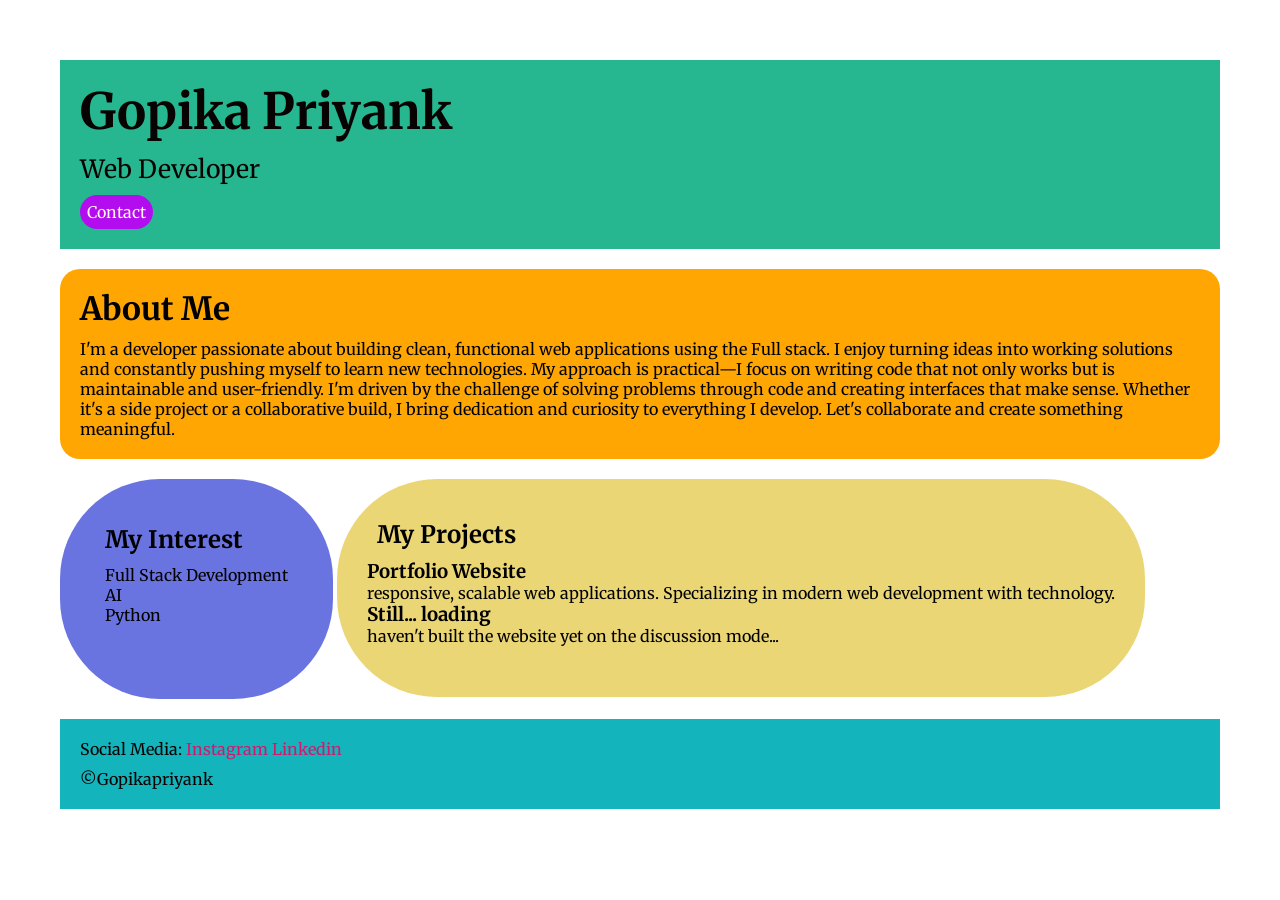
<file: index.html>
<!DOCTYPE html>
<html lang="en">

<head>
    <meta charset="UTF-8">
    <meta name="viewport" content="width=device-width, initial-scale=1.0">
    <title>PORTFOLIO</title>
    <link rel="stylesheet" href="style.css">

    <link rel="preconnect" href="https://fonts.googleapis.com">
    <link rel="preconnect" href="https://fonts.gstatic.com" crossorigin>
    <link
        href="https://fonts.googleapis.com/css2?family=Cormorant+Garamond:ital,wght@0,300..700;1,300..700&family=Dancing+Script:wght@400..700&family=Emilys+Candy&family=Great+Vibes&family=Gveret+Levin&family=Merriweather:ital,opsz,wght@0,18..144,300..900;1,18..144,300..900&display=swap"
        rel="stylesheet">

</head>


<body>
    <div class="container">

        <div class="section-one">
            <h1 class="section-one__name">Gopika Priyank</h1>
            <p class="section-one__role">Web Developer</p>

            <a class="section-one__contact" href="contact.html">Contact</a>
        </div>




        <div class="section-two">

            <h1 class="section-two__title">About Me</h1>

            <p class="section-two__description">I'm a developer passionate about building clean, functional web
                applications
                using the Full stack. I enjoy
                turning ideas into working solutions and constantly pushing myself to learn new technologies. My
                approach is
                practical—I focus on writing code that not only works but is maintainable and user-friendly. I'm driven
                by
                the
                challenge of solving problems through code and creating interfaces that make sense. Whether it's a side
                project
                or a collaborative build, I bring dedication and curiosity to everything I develop. Let's collaborate
                and
                create
                something meaningful.</p>
        </div>


        <div class="section-three">
            <h2 class="section-three__title">My Interest</h2>

            <ul class="section-three__description">
                <li>Full Stack Development</li>
                <li>AI</li>
                <li>Python</li>
            </ul>
        </div>


        <div class="section-four">
            <h2 class="section-four__title">My Projects</h2>

            <ul class="section-four__description">
                <li>
                    <h3>Portfolio Website</h3>
                    <p> responsive, scalable web applications.
                        Specializing in
                        modern web development with
                        technology.</p>
                </li>
                <li>
                    <h3>Still... loading</h3>
                    <p>haven't built the website yet on the discussion mode...</p>
                </li>

            </ul>
        </div>

        <div class="section-five">
            <p class="section-five__title">Social Media:

                <a href="https://www.instagram.com/smiley_soul_aura?stkn=dHFhaXRjaW5oZGVs">Instagram</a>
                <a
                    href="https://www.linkedin.com/in/gopika-priyank-1aaa77308/#:~:text=www.linkedin.com/in/gopika%2Dpriyank%2D1aaa77308">Linkedin</a>
            </p>

            <p class="section-five__description">&copyGopikapriyank</p>
        </div>

    </div>
</body>

</html>

<!--use vertical align for the containers with it needs to aligned correctly-->
</file>
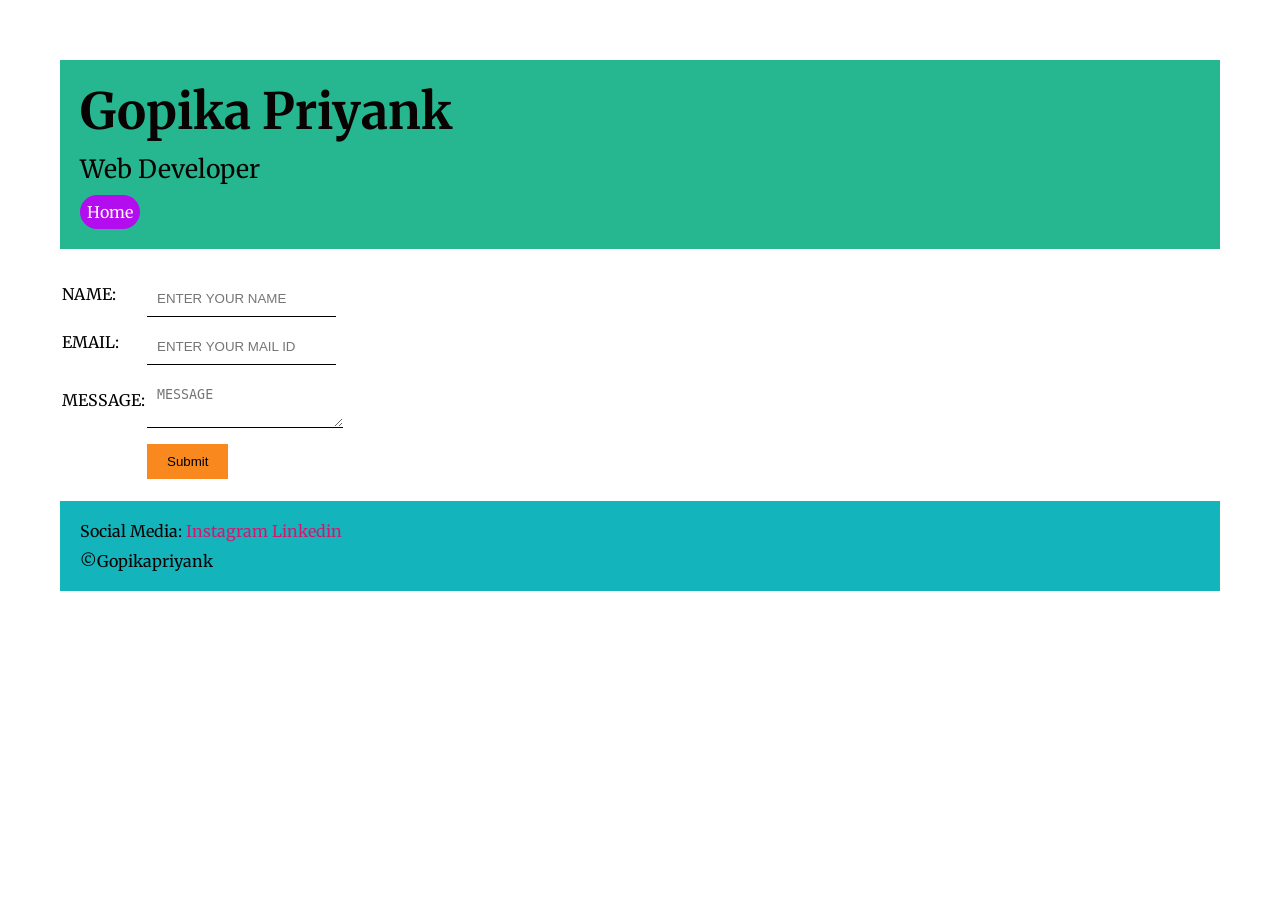
<file: contact.html>
<!DOCTYPE html>
<html lang="en">

<head>
    <meta charset="UTF-8">
    <meta name="viewport" content="width=device-width, initial-scale=1.0">
    <title>Contact</title>

    <link rel="stylesheet" href="style.css">

    <link rel="preconnect" href="https://fonts.googleapis.com">
    <link rel="preconnect" href="https://fonts.gstatic.com" crossorigin>
    <link
        href="https://fonts.googleapis.com/css2?family=Cormorant+Garamond:ital,wght@0,300..700;1,300..700&family=Dancing+Script:wght@400..700&family=Emilys+Candy&family=Great+Vibes&family=Gveret+Levin&family=Merriweather:ital,opsz,wght@0,18..144,300..900;1,18..144,300..900&display=swap"
        rel="stylesheet">

</head>

<body>

    <div class="container">


        <div class="section-one">
            <h1 class="section-one__name">Gopika Priyank</h1>
            <p class="section-one__role">Web Developer</p>

            <a class="section-one__contact" href="index.html">Home</a>
        </div>




        <div class="contact-form">

            <form>

                <table>

                    <tr>
                        <td>NAME:</td>
                        <td><input type="text" placeholder="ENTER YOUR NAME" class="contact-form_input"></td>
                    </tr>

                    <tr>
                        <td>EMAIL:</td>

                        <td><input type="email" placeholder="ENTER YOUR MAIL ID" class="contact-form_input"></td>
                    </tr>

                    <tr>
                        <td>MESSAGE:</td>

                        <td><textarea placeholder="MESSAGE" class="contact-form_textarea"></textarea> </td>
                    </tr>

                    <tr>
                        <td></td>
                        <td><input type="submit" class="contact-form_submit"></td>
                    </tr>

                </table>

            </form>

        </div>



        <div class="section-five">
            <p class="section-five__title">Social Media:

                <a href="https://www.instagram.com/smiley_soul_aura?stkn=dHFhaXRjaW5oZGVs">Instagram</a>
                <a
                    href="https://www.linkedin.com/in/gopika-priyank-1aaa77308/#:~:text=www.linkedin.com/in/gopika%2Dpriyank%2D1aaa77308">Linkedin</a>
            </p>

            <p class="section-five__description">&copyGopikapriyank</p>
        </div>


    </div>
    
</body>

</html>
</file>
<file: style.css>
/*index.html*/

* {
  padding: 0;
  margin: 0;
}

body {
  font-family: "Merriweather", serif;
  font-optical-sizing: auto;
  font-weight: weight;
  font-style: normal;
  font-variation-settings: "width" 100;
}
.container {
  padding: 60px;
}

.section-one {
  background-color: rgba(9, 173, 129, 0.874);
  color: rgb(8, 2, 2);
  padding: 20px;
}

.section-one__contact {
  background-color: rgb(179, 12, 239);
  color: rgb(255, 245, 245);
  border-radius: 30px;
  padding-left: 10px;
  padding-right: 10px;
  text-decoration: none;
  display: inline-block;
  margin-top: 10px;
  padding:7px;
}

.section-one__name {
  font-size: 50px;
}

.section-one__role {
  font-size: 25px;
  margin-top: 10px;
}

.section-two,
.section-three,
.section-four,
.section-five {
  margin-top: 20px;
}

.section-two__description,
.section-three__description,
.section-four__description,
.section-five__description {
  margin-top: 10px;
}

.section-five {
  background-color: rgb(20, 180, 188);
  color: rgb(8, 2, 2);
  padding: 20px;
}

.section-five__title a {
  text-decoration: none;
  color: rgba(230, 9, 101, 0.908);
}

.section-three li,
.section-four li {
  list-style-type: none;
  
}

.section-three{
    background-color: rgb(106, 116, 224);
    padding: 45px;
    display:inline-block;
    height: 130px;
    border-radius: 100px;
    vertical-align: top;

}
   


.section-four{
    background-color: rgb(235, 214, 118);
    padding: 30px;
    display:inline-block;
    height: 158px;
    border-radius: 100px;
    vertical-align: top;

}

.section-four__title{
    margin: 10px;
}

.section-two{
    background-color: rgb(255, 166, 2);
    padding: 20px;
   
    height: 150px;
    border-radius: 20px;

}




/*contact.html*/



.contact-form{
  margin-top: 20px;
  
}

.contact-form_input,.contact-form_textarea,.contact-form_submit{
 margin-top: 10px;
  
}

.contact-form_input{
  padding: 10px;
  border:none;
  border-bottom: 1px solid rgb(0, 0, 0);
}

.contact-form_textarea{
  padding: 10px;
  border:none;
  border-bottom: 1px solid rgb(0, 0, 0);
}

.contact-form_submit{
  padding-top: 10px;
  padding-left:20px;
  padding-right:20px;
  padding-bottom:10px;
  background-color: rgb(249, 136, 30);
  color: black ;
  border:none;
}
</file>
